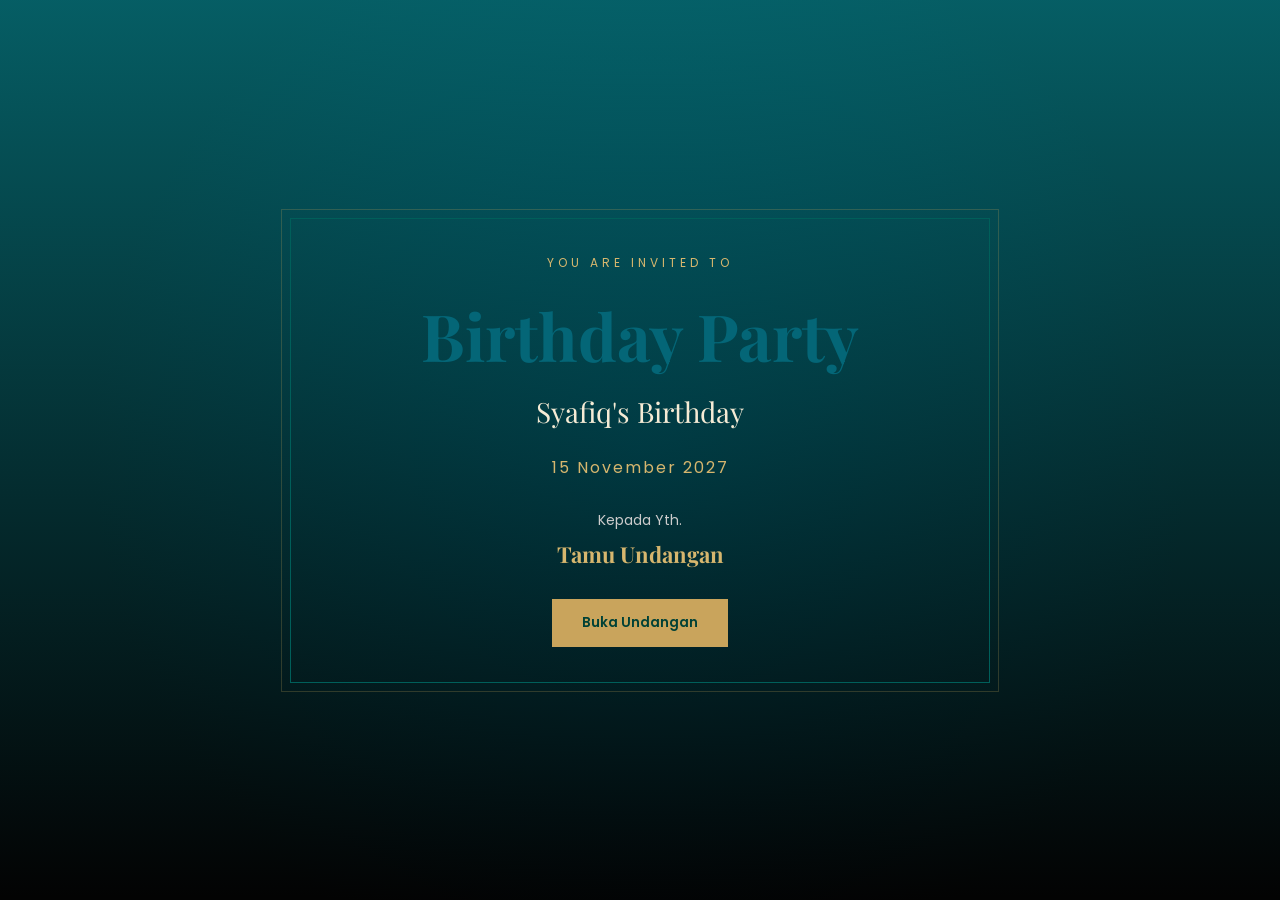
<file: index.html>
<!DOCTYPE html>
<html lang="id">
<head>
    <meta charset="UTF-8">
    <meta name="viewport" content="width=device-width, initial-scale=1.0">

    <title>Birthday Invitation - Syafiq</title>

    <link rel="preconnect" href="https://fonts.googleapis.com">
    <link rel="preconnect" href="https://fonts.gstatic.com" crossorigin>
    <link href="https://fonts.googleapis.com/css2?family=Playfair+Display:wght@400;600;700&family=Poppins:wght@300;400;500;600&display=swap" rel="stylesheet">

    <link rel="stylesheet" href="style.css">
</head>

<body>

    <!-- COVER UNDANGAN -->
    <section class="hero" id="cover">
        <div class="hero-content">
            <p class="subtitle">YOU ARE INVITED TO</p>
            <h1>Birthday Party</h1>
            <h2>Syafiq's Birthday</h2>
            <p class="date">15 November 2027</p>

            <div class="guest">
                Kepada Yth.
                <h3 id="guestName">Tamu Undangan</h3>
            </div>

            <button type="button" id="openInvitation">
                Buka Undangan
            </button>
        </div>
    </section>

    <!-- HALAMAN UTAMA -->
    <main class="invitation-page" id="invitationPage">

        <!-- NAVBAR -->
        <nav class="navbar">
            <a href="#home" class="nav-logo">SYAFIQ.</a>

            <button
                type="button"
                class="menu-toggle"
                id="menuToggle"
                aria-label="Buka navigasi"
                aria-expanded="false"
                aria-controls="navLinks">
                ☰
            </button>

            <div class="nav-links" id="navLinks">
                <a href="#home">HOME</a>
                <a href="#event">EVENT</a>
                <a href="#gallery">GALLERY</a>
                <a href="#location">LOCATION</a>
                <a href="#gift">GIFT</a>
                <a href="#rsvp">RSVP</a>
            </div>
        </nav>

        <!-- MUSIC PLAYER -->
        <div class="music-player">
            <audio id="backgroundMusic" loop>
                <source src="assets/Firasat.mp3" type="audio/mpeg">
                Browser kamu tidak mendukung audio.
            </audio>

            <button type="button" id="musicButton" class="gold-button">
                ▶ Play Music
            </button>
        </div>

        <!-- HOME -->
        <section class="welcome section" id="home">
            <p class="subtitle">A SPECIAL DAY TO REMEMBER</p>
            <h1>Welcome to My Birthday</h1>
            <h2>Syafiq's Birthday Celebration</h2>

            <p>
                Dengan penuh kebahagiaan, saya mengundang
                Anda untuk hadir dan merayakan hari spesial ini.
            </p>
        </section>

        <!-- EVENT -->
        <section class="event section" id="event">
            <p class="subtitle">SAVE THE DATE</p>
            <h2>Birthday Celebration</h2>

            <div class="event-card">
                <p><strong>Hari / Tanggal</strong></p>
                <p>Senin, 15 November 2027</p>

                <p><strong>Waktu</strong></p>
                <p>15.00 WIB - Selesai</p>

                <p><strong>Acara</strong></p>
                <p>Birthday Party Syafiq</p>
            </div>

            <h3>Countdown</h3>

            <div class="countdown">
                <div><span id="days">00</span><small>Hari</small></div>
                <div><span id="hours">00</span><small>Jam</small></div>
                <div><span id="minutes">00</span><small>Menit</small></div>
                <div><span id="seconds">00</span><small>Detik</small></div>
            </div>
        </section>

        <!-- GALLERY -->
        <section class="gallery section" id="gallery">
            <p class="subtitle">OUR MOMENTS</p>
            <h2>Birthday Gallery</h2>

            <div class="gallery-grid">
                <div class="gallery-grid">
            <img src="foto1.jpg" alt="Foto kenangan 1">
            <img src="foto2.jpg" alt="Foto kenangan 2">
             <img src="foto3.jpg" alt="Foto kenangan 3">
             <img src="foto4.jpg" alt="Foto kenangan 4">
           </div>
            </div>
        </section>

       <!-- LOCATION -->
<section class="location section" id="location">
    <p class="subtitle">FIND THE LOCATION</p>
    <h2>Event Location</h2>

    <div class="location-card">
        <h3>Lokasi Acara</h3>
        <p>Silakan sesuaikan alamat acara di sini.</p>

        <div class="map-container">
            <iframe src="https://www.google.com/maps/embed?pb=!1m18!1m12!1m3!1d3966.0031130667126!2d106.6635015760382!3d-6.263318761320718!2m3!1f0!2f0!3f0!3m2!1i1024!2i768!4f13.1!3m3!1m2!1s0x2e69fb06a47e36b7%3A0x93b22c3ee1f216b1!2sSMKN%206%20Tangerang%20Selatan!5e0!3m2!1sid!2sid!4v1795405973613!5m2!1sid!2sid" width="600" height="450" style="border:0;" allowfullscreen="" loading="lazy" referrerpolicy="strict-origin-when-cross-origin"></iframe>
        </div>
    </div>
</section>

        <!-- BANK ACCOUNT -->
<section class="gift section" id="gift">
    <p class="subtitle">SEND A LITTLE GIFT</p>
    <h2>Wedding? No, Birthday Gift</h2>

    <div class="gift-card">
        <p>
            Doa dan kehadiran Anda adalah hadiah terbaik bagi saya.
            Namun, jika ingin memberikan hadiah melalui rekening,
            berikut informasi rekening saya.
        </p>

        <div class="bank-info">
            <h3>Nama Bank</h3>
            <p>BANK BCA</p>

            <h3>Nomor Rekening</h3>
            <p id="accountNumber">1234567890</p>

            <h3>Atas Nama</h3>
            <p>SYAFIQ SYADIDUL AZMI</p>
        </div>

        <button
            type="button"
            class="gold-button"
            id="copyGift">
            Copy Nomor Rekening
        </button>
    </div>
</section>

        <!-- RSVP -->
        <section class="rsvp section" id="rsvp">
            <p class="subtitle">LET US KNOW</p>
            <h2>RSVP</h2>

            <form id="rsvpForm">
                <input
                    type="text"
                    id="rsvpName"
                    placeholder="Nama lengkap"
                    required>

                <select id="attendance" required>
                    <option value="">Konfirmasi kehadiran</option>
                    <option value="Hadir">Hadir</option>
                    <option value="Tidak Hadir">Tidak Hadir</option>
                </select>

                <textarea
                    id="message"
                    placeholder="Tulis ucapan dan doa..."
                    required></textarea>

                <button type="submit" class="gold-button">
                    Kirim RSVP ke WhatsApp
                </button>
            </form>
        </section>

        <!-- FOOTER -->
        <footer class="footer">
            <h2>SYAFIQ</h2>
            <p>Thank you for being part of my special day.</p>
            <p>© 2027 Birthday Invitation</p>
        </footer>

    </main>

    <script src="script.js"></script>
</body>
</html>
</file>
<file: style.css>
/* =========================
   1. RESET & GLOBAL
========================= */

* {
    margin: 0;
    padding: 0;
    box-sizing: border-box;
}

html {
    scroll-behavior: smooth;
}

body {
    font-family: 'Poppins', sans-serif;
    background: #006363;
    color: #f5ebd5;
    overflow-x: hidden;
}

h1, h2, h3 {
    font-family: 'Playfair Display', serif;
}

a {
    text-decoration: none;
    color: inherit;
}

button, input, select, textarea {
    font-family: inherit;
}

button {
    cursor: pointer;
}

img {
    max-width: 100%;
    display: block;
}

section[id] {
    scroll-margin-top: 85px;
}

/* =========================
   2. HERO COVER
========================= */

.hero {
    min-height: 100vh;
    display: flex;
    justify-content: center;
    align-items: center;
    text-align: center;
    padding: 30px 20px;
    background:
        linear-gradient(rgba(1, 119, 128, 0.75), rgba(0,0,0,0.85)),
        radial-gradient(circle, #00415a, #131212 70%);
}

.hero-content {
    width: 100%;
    max-width: 700px;
    padding: 35px 20px;
    border: 1px solid #005f5a;
    outline: 1px solid rgba(185,154,85,0.25);
    outline-offset: 8px;
}

.subtitle {
    color: #d6b66e;
    font-size: 12px;
    letter-spacing: 4px;
    margin-bottom: 20px;
}

.hero h1 {
    color: #046677;
    font-size: clamp(38px, 7vw, 65px);
    margin-bottom: 15px;
}

.hero h2 {
    font-size: clamp(19px, 4vw, 28px);
    font-weight: 400;
}

.date {
    margin: 25px 0;
    color: #d6b66e;
    letter-spacing: 2px;
}

.guest {
    margin: 30px 0;
    color: #ccc;
    font-size: 14px;
}

.guest h3 {
    color: #d6b66e;
    font-size: 22px;
    margin-top: 8px;
}

#openInvitation {
    background: #c9a45c;
    color: #004136;
    border: none;
    padding: 14px 30px;
    font-weight: 600;
    transition: 0.3s;
}

#openInvitation:hover {
    background: #f0d18a;
    transform: translateY(-3px);
}

.hero.closed {
    display: none;
}

/* =========================
   3. HALAMAN UNDANGAN
========================= */

.invitation-page {
    display: none;
    background: #007763;
    color: #f5ebd5;
    min-height: 100vh;
}

.invitation-page.show {
    display: block;
    animation: pageReveal 0.8s ease;
}

@keyframes pageReveal {
    from {
        opacity: 0;
        transform: translateY(15px);
    }
    to {
        opacity: 1;
        transform: translateY(0);
    }
}

/* =========================
   4. NAVBAR
========================= */

.navbar {
    position: sticky;
    top: 0;
    z-index: 1000;
    width: 100%;
    display: flex;
    justify-content: space-between;
    align-items: center;
    padding: 20px 8%;
    background: rgba(12,12,12,0.97);
    border-bottom: 1px solid rgba(201,164,92,0.3);
}

.nav-logo {
    color: #008db1;
    font-family: 'Playfair Display', serif;
    font-size: 25px;
    font-weight: 700;
    letter-spacing: 3px;
}

.nav-links {
    display: flex;
    align-items: center;
    gap: 25px;
}

.nav-links a {
    color: #eee;
    font-size: 12px;
    letter-spacing: 1px;
    transition: 0.3s;
}

.nav-links a:hover {
    color: #045f8a;
}

.menu-toggle {
    display: none;
    background: transparent;
    border: 1px solid #c9a45c;
    color: #d6b66e;
    font-size: 23px;
    padding: 5px 12px;
}

/* =========================
   5. SECTION UMUM
========================= */

.section {
    padding: 100px 8%;
    text-align: center;
}

.section h2 {
    font-size: clamp(28px, 5vw, 42px);
    color: #d6b66e;
    margin-bottom: 30px;
}

.section p {
    line-height: 1.8;
}

/* =========================
   6. HOME
========================= */

.welcome {
    min-height: 450px;
    display: flex;
    flex-direction: column;
    justify-content: center;
    align-items: center;
    background: linear-gradient(135deg, #171717, #242017);
}

.welcome h1 {
    font-size: clamp(32px, 6vw, 55px);
    color: #d6b66e;
    margin-bottom: 15px;
}

.welcome h2 {
    font-size: 24px;
    font-weight: 400;
}

.welcome p:last-child {
    max-width: 600px;
    color: #ccc;
}

/* =========================
   7. EVENT
========================= */

.event {
    background: #171717;
}

.event-card {
    max-width: 550px;
    margin: 0 auto 45px;
    padding: 35px 20px;
    border: 1px solid #9e8146;
    background: #202020;
}

.event-card p {
    margin-bottom: 12px;
    color: #ccc;
}

.event-card strong {
    color: #d6b66e;
}

.event h3 {
    color: #d6b66e;
    font-size: 25px;
    margin-bottom: 20px;
}

.countdown {
    display: flex;
    justify-content: center;
    flex-wrap: wrap;
    gap: 15px;
}

.countdown div {
    width: 100px;
    padding: 20px 10px;
    border: 1px solid #047055;
    background: #202020;
}

.countdown span {
    display: block;
    font-size: 30px;
    color: #d6b66e;
    font-weight: 600;
}

.countdown small {
    color: #ccc;
}

/* =========================
   8. GALLERY
========================= */

.gallery {
    background: #101010;
}

.gallery-grid {
    max-width: 1000px;
    margin: auto;
    display: grid;
    grid-template-columns: repeat(2, 1fr);
    gap: 20px;
}

.gallery-grid img {
    width: 100%;
    height: 300px;
    object-fit: cover;
    border: 1px solid #9e8146;
    transition: 0.4s;
}

.gallery-grid img:hover {
    transform: scale(1.03);
}

/* =========================
   9. LOCATION
========================= */

.location {
    background: #171717;
}

.location-card {
    max-width: 550px;
    margin: auto;
    padding: 35px 20px;
    background: #202020;
    border: 1px solid #026161;
}

.location-card h3 {
    color: #005a44;
    font-size: 25px;
    margin-bottom: 15px;
}

.location-card p {
    color: #ccc;
    margin-bottom: 25px;
}

/* =========================
   10. GIFT
========================= */

.gift {
    background: #005045;
}

.gift-card {
    max-width: 550px;
    margin: auto;
    padding: 35px 20px;
    border: 1px solid #9e8146;
    background: #202020;
}

.gift-card p {
    margin-bottom: 20px;
    color: #ccc;
}

.gold-button {
    display: inline-block;
    background: #c9a45c;
    color: #111;
    border: none;
    padding: 13px 25px;
    font-weight: 600;
    transition: 0.3s;
}

.gold-button:hover {
    background: #f0d18a;
    transform: translateY(-2px);
}

/* =========================
   11. RSVP
========================= */

.rsvp {
    background: #171717;
}

#rsvpForm {
    max-width: 550px;
    margin: auto;
    display: flex;
    flex-direction: column;
    gap: 15px;
}

#rsvpForm input,
#rsvpForm select,
#rsvpForm textarea {
    width: 100%;
    padding: 15px;
    border: 1px solid #009669;
    background: #202020;
    color: #f5ebd5;
    outline: none;
}

#rsvpForm textarea {
    min-height: 120px;
    resize: vertical;
}

#rsvpForm input::placeholder,
#rsvpForm textarea::placeholder {
    color: #aaa;
}

.rsvp h3 {
    color: #d6b66e;
    margin: 40px 0 20px;
}

#guestList {
    max-width: 550px;
    margin: auto;
    text-align: left;
}

.guest-item {
    padding: 15px;
    margin-bottom: 12px;
    background: #202020;
    border-left: 3px solid #c9a45c;
}

/* =========================
   12. FOOTER
========================= */

.footer {
    text-align: center;
    padding: 40px 20px;
    background: #080808;
    border-top: 1px solid rgba(201,164,92,0.3);
}

.footer h2 {
    color: #d6b66e;
    letter-spacing: 5px;
    margin-bottom: 15px;
}

.footer p {
    color: #aaa;
    font-size: 13px;
    margin-bottom: 8px;
}

/* =========================
   13. RESPONSIVE TABLET & HP
========================= */

@media (max-width: 768px) {

    .navbar {
        padding: 15px 20px;
    }

    .menu-toggle {
        display: block;
    }

    .nav-links {
        display: none;
        position: absolute;
        top: 100%;
        left: 0;
        width: 100%;
        flex-direction: column;
        align-items: stretch;
        gap: 0;
        background: #111;
        border-bottom: 1px solid #c9a45c;
    }

    .nav-links.open {
        display: flex;
    }

    .nav-links a {
        padding: 16px 25px;
        border-top: 1px solid rgba(201,164,92,0.15);
        font-size: 13px;
    }

    .section {
        padding: 75px 20px;
    }

    .gallery-grid {
        grid-template-columns: 1fr 1fr;
        gap: 10px;
    }

    .gallery-grid img {
        height: 190px;
    }

    .countdown {
        gap: 8px;
    }

    .countdown div {
        width: 75px;
        padding: 15px 5px;
    }

    .countdown span {
        font-size: 24px;
    }
}

/* =========================
   14. HP KECIL
========================= */

@media (max-width: 400px) {

    .hero-content {
        padding: 30px 12px;
    }

    .subtitle {
        font-size: 10px;
        letter-spacing: 2px;
    }

    .gallery-grid {
        grid-template-columns: 1fr;
    }

    .gallery-grid img {
        height: 230px;
    }

    .countdown div {
        width: 68px;
    }

    .countdown span {
        font-size: 21px;
    }
}

/* HALAMAN UTAMA */
.invitation-page {
    display: none;
    min-height: 100vh;
    background: #101010;
    color: #f5ebd5;
}

.invitation-page.show {
    display: block;
}

.hero.closed {
    display: none;
}

/* MUSIC PLAYER */
.music-player {
    display: flex;
    justify-content: center;
    padding: 20px;
}

/* GOOGLE MAPS */
.map-container {
    width: 100%;
    margin: 20px 0;
    overflow: hidden;
    border-radius: 12px;
}

.map-container iframe {
    display: block;
    width: 100%;
    height: 350px;
    border: 0;
}

.map-link {
    display: inline-block;
    text-decoration: none;
    margin-top: 10px;
}

/* FORM RSVP */
#rsvpForm {
    width: 100%;
    max-width: 500px;
    margin: 25px auto;
    display: flex;
    flex-direction: column;
    gap: 15px;
}

#rsvpForm input,
#rsvpForm select,
#rsvpForm textarea {
    width: 100%;
    padding: 14px;
    border: 1px solid #b99b5b;
    border-radius: 8px;
    background: #181818;
    color: #f5ebd5;
    font-family: 'Poppins', sans-serif;
    font-size: 14px;
}

#rsvpForm textarea {
    min-height: 120px;
    resize: vertical;
}

#rsvpForm button {
    cursor: pointer;
}

/* RESPONSIVE */
@media (max-width: 600px) {
    .map-container iframe {
        height: 280px;
    }

    .music-player {
        padding: 15px;
    }

    #rsvpForm {
        padding: 0 15px;
    }
}
</file>
